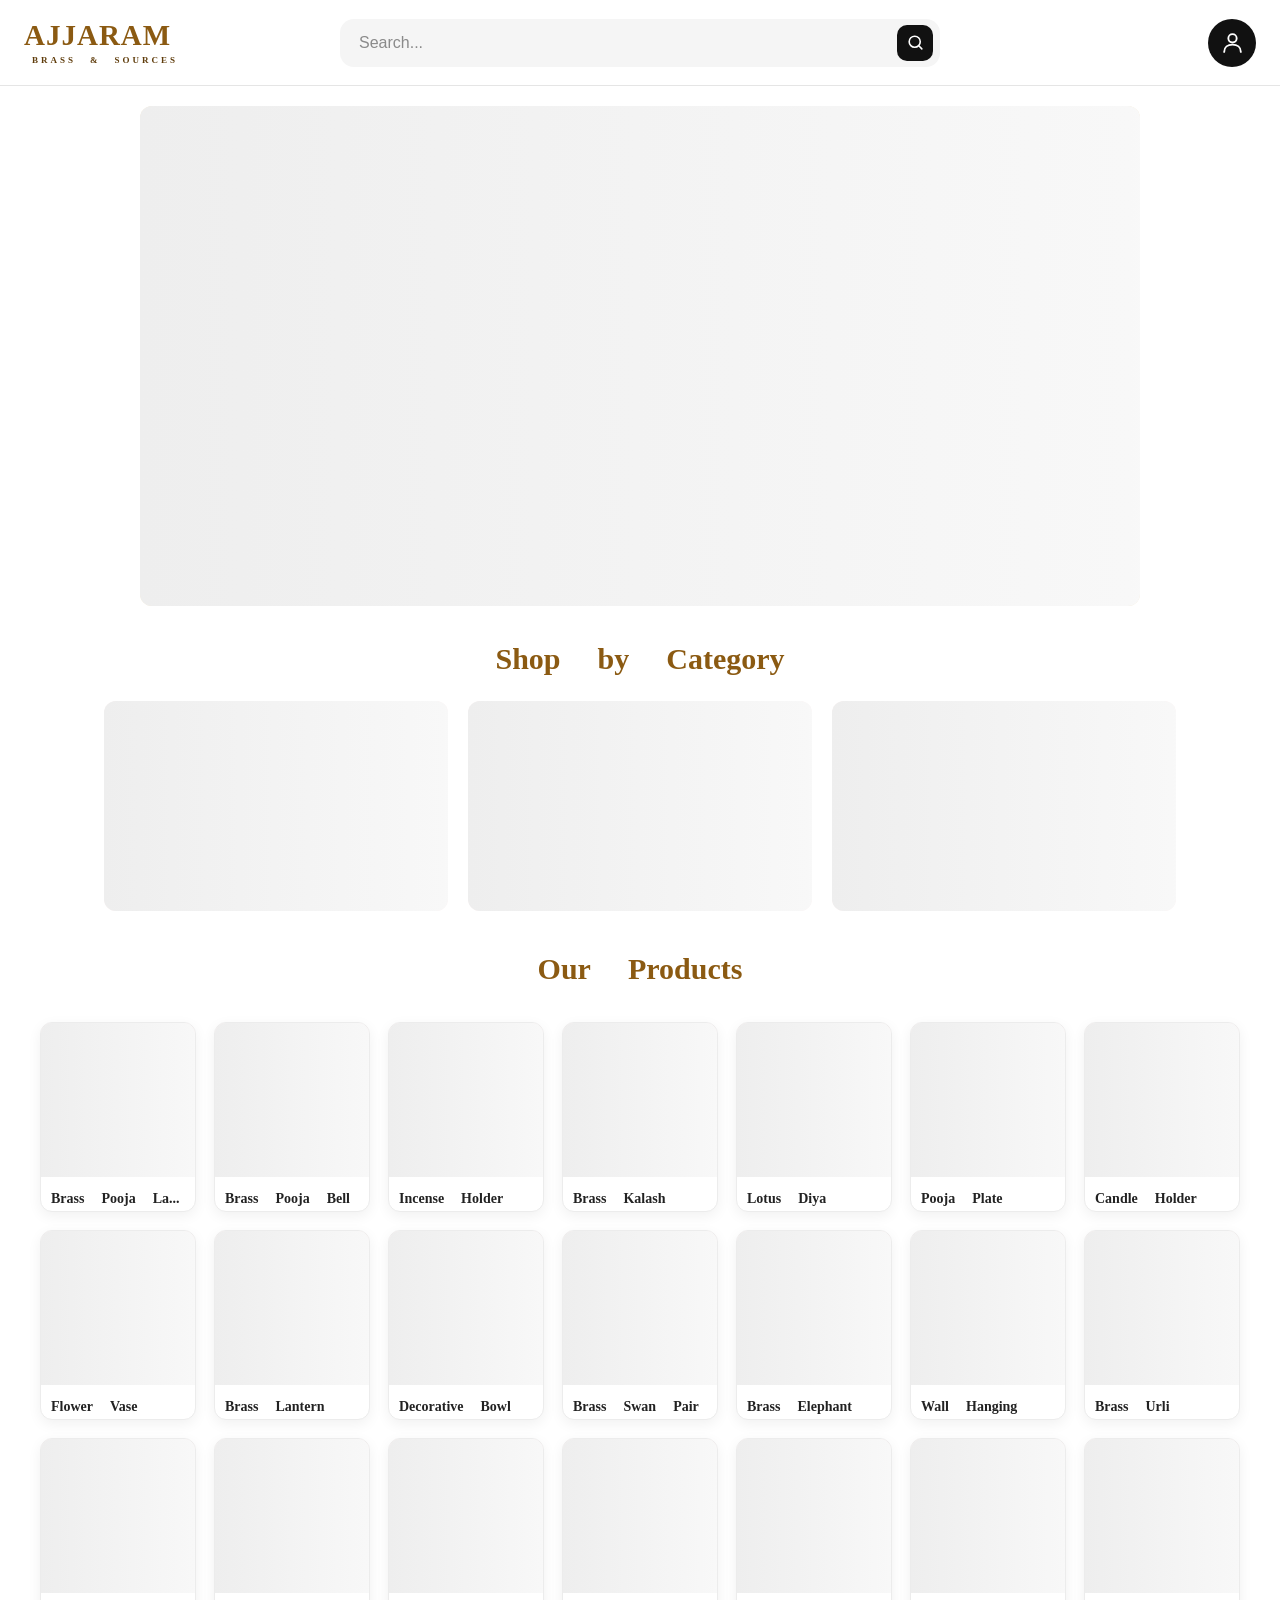
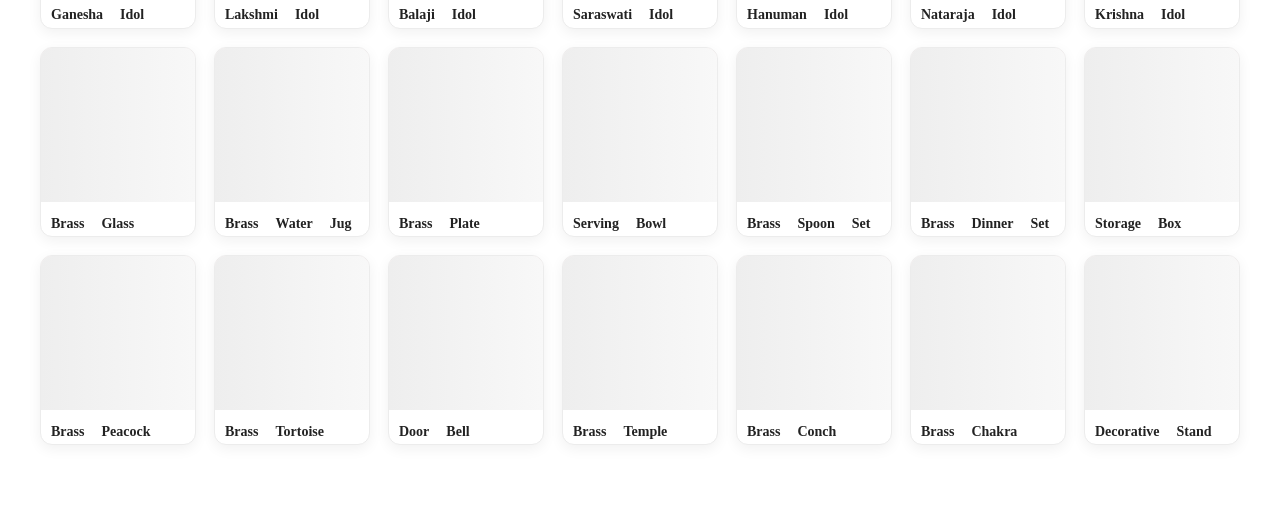
<file: index.html>
<!DOCTYPE html>
<html lang="en">
<head>
  <meta charset="UTF-8">

  <meta
    name="viewport"
    content="width=device-width, initial-scale=1.0"
  >

  <title>Responsive Header</title>

  <link rel="stylesheet" href="style.css">
</head>

<body>

  <header class="header">
    <div class="header-container">

 <a href="#" class="logo" aria-label="Home">
  <span class="logo-main">AJJARAM</span>
  <span class="logo-sub">Brass &amp; Sources</span>
</a>

      <!-- Search Bar -->
      <form class="search-form" id="searchForm">
        <input
          type="search"
          id="searchInput"
          placeholder="Search..."
          aria-label="Search"
        >

        <button type="submit" aria-label="Search">
          <svg viewBox="0 0 24 24">
            <circle cx="11" cy="11" r="7"></circle>
            <path d="M20 20L16.5 16.5"></path>
          </svg>
        </button>
      </form>

      <!-- Profile Icon -->
      <button
        class="profile-button"
        id="profileButton"
        type="button"
        aria-label="Open profile"
      >
        <svg viewBox="0 0 24 24">
          <circle cx="12" cy="8" r="4"></circle>
          <path d="M4 21C4 16.5 7.5 14 12 14C16.5 14 20 16.5 20 21"></path>
        </svg>
      </button>

    </div>
  </header>
  <!-- Desktop Banner -->
<section class="desktop-banner">
  <img
    src="images/brass-banner1.png"
    alt="Ajjaram Brass banner"
  >
</section>

<!-- Small Banners Title -->
<div class="section-heading category-heading">
  <h2>Shop by Category</h2>
</div>
<!-- Three Small Banners -->
<section class="small-banners">
  <a href="#" class="small-banner">
    <img src="images/pooja-banner .png" alt="Brass idols">
  </a>

  <a href="#" class="small-banner">
    <img src="images/home-banner.png" alt="Brass decor items">
  </a>

  <a href="#" class="small-banner">
    <img src="images/idols-banner.png" alt="Brass glasses">
  </a>
</section>
<!-- Products Title -->
<div class="section-heading products-heading">
  <h2>Our Products</h2>
</div>
<!-- Products Section -->
<section class="products-section">

  <!-- Search result message -->
  <p class="search-result-message" id="searchResultMessage" aria-live="polite"></p>

  <div class="products-grid" id="productsGrid">

    <!-- Product 1 -->
    <article class="product-card">
      <div class="product-image">
        <img src="images/lamp.png" alt="Brass pooja lamp">
      </div>
      <h3>Brass Pooja Lamp</h3>
      
    </article>

    <!-- Product 2 -->
    <article class="product-card">
      <div class="product-image">
        <img src="images/bell.png" alt="Brass pooja bell">
      </div>
      <h3>Brass Pooja Bell</h3>
      
    </article>

    <!-- Product 3 -->
    <article class="product-card">
      <div class="product-image">
        <img src="images/incense-holder.png" alt="Brass incense holder">
      </div>
      <h3>Incense Holder</h3>
     
    </article>

    <!-- Product 4 -->
    <article class="product-card">
      <div class="product-image">
        <img src="images/kalash.png" alt="Brass kalash">
      </div>
      <h3>Brass Kalash</h3>
      
    </article>

    <!-- Product 5 -->
    <article class="product-card">
      <div class="product-image">
        <img src="images/diya.png" alt="Brass diya">
      </div>
      <h3>Lotus Diya</h3>
      
    </article>

    <!-- Product 6 -->
    <article class="product-card">
      <div class="product-image">
        <img src="images/pooja-plate.png" alt="Brass pooja plate">
      </div>
      <h3>Pooja Plate</h3>
     
    </article>

    <!-- Product 7 -->
    <article class="product-card">
      <div class="product-image">
        <img src="images/candle-holder.png" alt="Brass candle holder">
      </div>
      <h3>Candle Holder</h3>
      
    </article>

    <!-- Product 8 -->
    <article class="product-card">
      <div class="product-image">
        <img src="images/flower-vase.png" alt="Brass flower vase">
      </div>
      <h3>Flower Vase</h3>
      
    </article>

    <!-- Product 9 -->
    <article class="product-card">
      <div class="product-image">
        <img src="images/lantern.png" alt="Brass lantern">
      </div>
      <h3>Brass Lantern</h3>
      
    </article>

    <!-- Product 10 -->
    <article class="product-card">
      <div class="product-image">
        <img src="images/decor bowl.png" alt="Brass decorative bowl">
      </div>
      <h3>Decorative Bowl</h3>
      
    </article>

    <!-- Product 11 -->
    <article class="product-card">
      <div class="product-image">
        <img src="images/swan.png" alt="Brass swan pair">
      </div>
      <h3>Brass Swan Pair</h3>
      
    </article>

    <!-- Product 12 -->
    <article class="product-card">
      <div class="product-image">
        <img src="images/elephant.png" alt="Brass elephant">
      </div>
      <h3>Brass Elephant</h3>
      
    </article>

    <!-- Product 13 -->
    <article class="product-card">
      <div class="product-image">
        <img src="images/wall hanging.png" alt="Brass wall hanging">
      </div>
      <h3>Wall Hanging</h3>
      
    </article>

    <!-- Product 14 -->
    <article class="product-card">
      <div class="product-image">
        <img src="images/urli.png" alt="Brass urli">
      </div>
      <h3>Brass Urli</h3>
      
    </article>

    <!-- Product 15 -->
    <article class="product-card">
      <div class="product-image">
        <img src="images/ganesh.png" alt="Brass Ganesha idol">
      </div>
      <h3>Ganesha Idol</h3>
      
    </article>

    <!-- Product 16 -->
    <article class="product-card">
      <div class="product-image">
        <img src="images/lakshmi.png" alt="Brass Lakshmi idol">
      </div>
      <h3>Lakshmi Idol</h3>
      
    </article>

    <!-- Product 17 -->
    <article class="product-card">
      <div class="product-image">
        <img src="images/balaji.png" alt="Brass Balaji idol">
      </div>
      <h3>Balaji Idol</h3>
      
    </article>

    <!-- Product 18 -->
    <article class="product-card">
      <div class="product-image">
        <img src="images/saraswathi.png" alt="Brass Saraswati idol">
      </div>
      <h3>Saraswati Idol</h3>
      
    </article>

    <!-- Product 19 -->
    <article class="product-card">
      <div class="product-image">
        <img src="images/hanuman.png" alt="Brass Hanuman idol">
      </div>
      <h3>Hanuman Idol</h3>
      
    </article>

    <!-- Product 20 -->
    <article class="product-card">
      <div class="product-image">
        <img src="images/nataraja.png" alt="Brass Nataraja idol">
      </div>
      <h3>Nataraja Idol</h3>
      
    </article>

    <!-- Product 21 -->
    <article class="product-card">
      <div class="product-image">
        <img src="images/krishna.png" alt="Brass Krishna idol">
      </div>
      <h3>Krishna Idol</h3>
      
    </article>

    <!-- Product 22 -->
    <article class="product-card">
      <div class="product-image">
        <img src="images/glass.png" alt="Brass water glass">
      </div>
      <h3>Brass Glass</h3>
      
    </article>

    <!-- Product 23 -->
    <article class="product-card">
      <div class="product-image">
        <img src="images/jug.png" alt="Brass water jug">
      </div>
      <h3>Brass Water Jug</h3>
      
    </article>

    <!-- Product 24 -->
    <article class="product-card">
      <div class="product-image">
        <img src="images/plate.png" alt="Brass dinner plate">
      </div>
      <h3>Brass Plate</h3>
      
    </article>

    <!-- Product 25 -->
    <article class="product-card">
      <div class="product-image">
        <img src="images/bowl.png" alt="Brass serving bowl">
      </div>
      <h3>Serving Bowl</h3>
     
    </article>

    <!-- Product 26 -->
    <article class="product-card">
      <div class="product-image">
        <img src="images/spoon.png" alt="Brass spoon set">
      </div>
      <h3>Brass Spoon Set</h3>
      
    </article>

    <!-- Product 27 -->
    <article class="product-card">
      <div class="product-image">
        <img src="images/dinner set.png" alt="Brass dinner set">
      </div>
      <h3>Brass Dinner Set</h3>
     
    </article>

    <!-- Product 28 -->
    <article class="product-card">
      <div class="product-image">
        <img src="images/storage-boxes.png" alt="Brass storage box">
      </div>
      <h3>Storage Box</h3>
      
    </article>

    <!-- Product 29 -->
    <article class="product-card">
      <div class="product-image">
        <img src="images/peacock.png" alt="Brass peacock">
      </div>
      <h3>Brass Peacock</h3>
      
    </article>

    <!-- Product 30 -->
    <article class="product-card">
      <div class="product-image">
        <img src="images/tortoise.png" alt="Brass tortoise">
      </div>
      <h3>Brass Tortoise</h3>
      
    </article>

    <!-- Product 31 -->
    <article class="product-card">
      <div class="product-image">
        <img src="images/door bell.png" alt="Brass door bell">
      </div>
      <h3>Door Bell</h3>
      
    </article>

    <!-- Product 32 -->
    <article class="product-card">
      <div class="product-image">
        <img src="images/temple.png" alt="Brass temple">
      </div>
      <h3>Brass Temple</h3>
      
    </article>

    <!-- Product 33 -->
    <article class="product-card">
      <div class="product-image">
        <img src="images/conch.png" alt="Brass conch">
      </div>
      <h3>Brass Conch</h3>
      
    </article>

    <!-- Product 34 -->
    <article class="product-card">
      <div class="product-image">
        <img src="images/chakra.png" alt="Brass chakra">
      </div>
      <h3>Brass Chakra</h3>
      
    </article>

    <!-- Product 35 -->
    <article class="product-card">
      <div class="product-image">
        <img src="images/stand.png" alt="Brass decorative stand">
      </div>
      <h3>Decorative Stand</h3>
      
    </article>

  </div>
</section>

  <script src="script.js"></script>
</body>
</html>
</file>
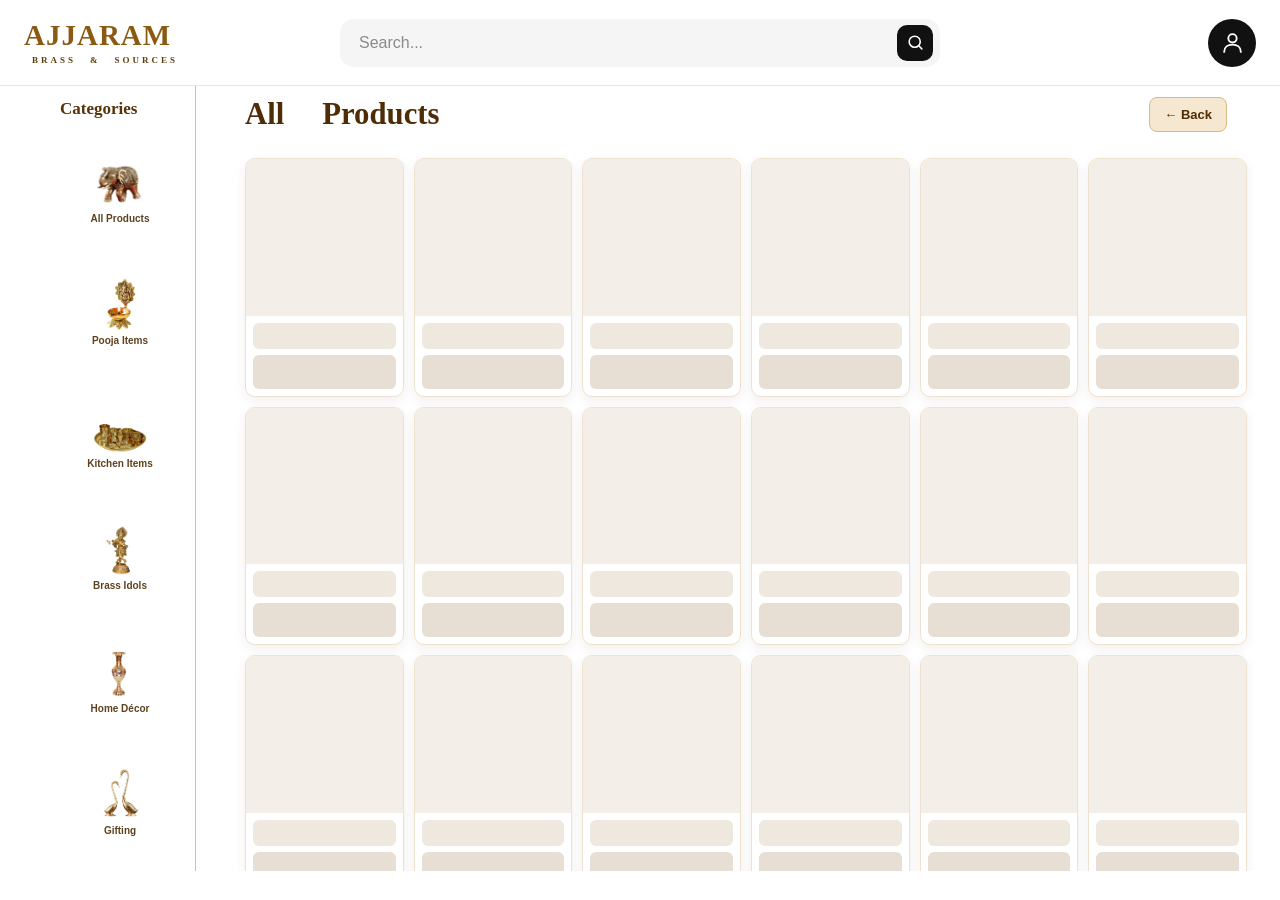
<file: products.html>
<!DOCTYPE html>
<html lang="en">
<head>
  <meta charset="UTF-8">

  <meta
    name="viewport"
    content="width=device-width, initial-scale=1.0"
  >

  <title>Ajjaram Brass Products</title>

  <!-- Existing header CSS -->
  <link rel="stylesheet" href="style.css">

  <!-- Products page CSS -->
  <link rel="stylesheet" href="products.css">
</head>

<body>

  <!-- Same header -->
  <header class="header">
    <div class="header-container">

      <a href="index.html" class="logo" aria-label="Home">
        <span class="logo-main">AJJARAM</span>
        <span class="logo-sub">Brass &amp; Sources</span>
      </a>

      <form class="search-form" id="productsSearchForm">
        <input
          type="search"
          id="productsSearchInput"
          placeholder="Search..."
          aria-label="Search products"
          autocomplete="off"
        >

        <button type="submit" aria-label="Search">
          <svg viewBox="0 0 24 24">
            <circle cx="11" cy="11" r="7"></circle>
            <path d="M20 20L16.5 16.5"></path>
          </svg>
        </button>
      </form>

      <button
        class="profile-button"
        type="button"
        aria-label="Open profile"
      >
        <svg viewBox="0 0 24 24">
          <circle cx="12" cy="8" r="4"></circle>
          <path
            d="M4 21C4 16.5 7.5 14 12 14C16.5 14 20 16.5 20 21"
          ></path>
        </svg>
      </button>

    </div>
  </header>

  <main class="catalog-layout">

    <!-- Left categories -->
    <aside class="category-sidebar">
      <h2>Categories</h2>

      <button
        class="category-item active"
        type="button"
        data-category="all"
      >
        <img
          src="images/elephant.png"
          alt=""
        >
        <span>All Products</span>
      </button>

      <button
        class="category-item"
        type="button"
        data-category="pooja"
      >
        <img
          src="images/diya.png"
          alt=""
        >
        <span>Pooja Items</span>
      </button>

      <button
        class="category-item"
        type="button"
        data-category="kitchen"
      >
        <img
          src="images/dinner set.png"
          alt=""
        >
        <span>Kitchen Items</span>
      </button>

      <button
        class="category-item"
        type="button"
        data-category="idols"
      >
        <img
          src="images/krishna.png"
          alt=""
        >
        <span>Brass Idols</span>
      </button>

      <button
        class="category-item"
        type="button"
        data-category="decor"
      >
        <img
          src="images/flower-vase.png"
          alt=""
        >
        <span>Home Décor</span>
      </button>

      <button
        class="category-item"
        type="button"
        data-category="gifting"
      >
        <img
          src="images/swan.png"
          alt=""
        >
        <span>Gifting</span>
      </button>
    </aside>

    <!-- Right products -->
    <section class="catalog-content">

      <div class="catalog-heading">
        <div>
          
          <h1 id="catalogTitle">All Products</h1>
        </div>

        <button
  class="catalog-back-button"
  type="button"
  onclick="window.location.href='index.html'"
  aria-label="Back to home"
>
  &larr; Back
</button>
      </div>

      <p
        class="catalog-message"
        id="catalogMessage"
        aria-live="polite"
      ></p>

      <div class="catalog-grid" id="catalogGrid"></div>

    </section>

  </main>

  <div
    class="cart-toast"
    id="cartToast"
    aria-live="polite"
  ></div>

  <script src="products.js"></script>
</body>
</html>
</file>
<file: style.css>
/* Reset */

* {
  margin: 0;
  padding: 0;
  box-sizing: border-box;
}

body {
  min-height: 100vh;
  background-color: #ffffff;
  font-family: emoji;
}

/* Header */

.header {
  width: 100%;
  background-color: #ffffff;
  border-bottom: 1px solid #e5e5e5;
}

.header-container {
  display: grid;
  grid-template-columns: 1fr minmax(300px, 600px) 1fr;
  align-items: center;
  gap: 30px;

  width: min(100% - 48px, 1400px);
  min-height: 85px;
  margin: 0 auto;
}

/* Logo */

.logo {
  justify-self: start;
  display: flex;
  flex-direction: column;
  align-items: flex-start;
  color: #8b5a12;
  text-decoration: none;
  white-space: nowrap;
}

.logo-main {
  font-size: 29px;
  font-weight: 700;
  line-height: 1;
  letter-spacing: 1px;
}

.logo-sub {
  margin-top: 6px;
  padding-left: 8px;
  color: #5f3c0b;
  font-size: 9px;
  font-weight: 600;
  line-height: 1;
  letter-spacing: 3px;
  text-transform: uppercase;
}

.logo:hover .logo-main,
.logo:hover .logo-sub {
  color: #5f3c0b;
}



/* Search Bar */

.search-form {
  position: relative;
  width: 100%;
}

.search-form input {
  width: 100%;
  height: 48px;

  padding: 0 55px 0 18px;

  color: #111111;
  background-color: #f5f5f5;

  border: 1px solid transparent;
  border-radius: 14px;
  outline: none;

  font-size: 16px;
  transition: 0.2s;
}

.search-form input:focus {
  background-color: #ffffff;
  border-color: #111111;
  box-shadow: 0 0 0 3px rgb(0 0 0 / 8%);
}

.search-form input::placeholder {
  color: #8a8a8a;
}

/* Search Button */

.search-form button {
  position: absolute;
  top: 50%;
  right: 7px;

  display: grid;
  place-items: center;

  width: 36px;
  height: 36px;

  color: #ffffff;
  background-color: #111111;

  border: none;
  border-radius: 10px;
  cursor: pointer;

  transform: translateY(-50%);
  transition: 0.2s;
}

.search-form button:hover {
  background-color: #333333;
}

.search-form button:active {
  transform: translateY(-50%) scale(0.94);
}

.search-form button svg {
  width: 19px;
  height: 19px;

  fill: none;
  stroke: currentColor;
  stroke-width: 2;
  stroke-linecap: round;
}

/* Profile Icon */

.profile-button {
  justify-self: end;

  display: grid;
  place-items: center;

  width: 48px;
  height: 48px;

  color: #ffffff;
  background-color: #111111;

  border: none;
  border-radius: 50%;
  cursor: pointer;

  transition: 0.2s;
}

.profile-button:hover {
  background-color: #333333;
  transform: scale(1.05);
}

.profile-button:active {
  transform: scale(0.95);
}

.profile-button svg {
  width: 25px;
  height: 25px;

  fill: none;
  stroke: currentColor;
  stroke-width: 1.8;
  stroke-linecap: round;
  stroke-linejoin: round;
}

/* Mobile View */

@media (max-width: 700px) {
  .header-container {
    grid-template-columns: 1fr auto;
    gap: 15px;

    width: calc(100% - 32px);
    padding: 16px 0;
  }

  .logo {
    font-size: 22px;
  }

  .profile-button {
    grid-column: 2;
    grid-row: 1;
  }

  .search-form {
    grid-column: 1 / -1;
    grid-row: 2;
  }
 

  .profile-button {
    width: 44px;
    height: 44px;
  }

  .search-form input {
    height: 46px;
  }
}
/* Full-width desktop banner */
.desktop-banner {
  width: calc(100% - 80px);
  max-width: 1400px;
  height: 590px;
  margin: 20px auto 0;
  overflow: hidden;
  background: #f5ead4;
  border-radius: 12px;
}

.desktop-banner img {
  display: block;
  width: 100%;
  height: 100%;
  object-fit: cover;
  object-position: center;
}

@media (max-width: 700px) {
  .desktop-banner {
    display: none;
  }
}
.small-banners {
  display: grid;
  grid-template-columns: repeat(3, 1fr);
  gap: 20px;

  width: calc(90% - 80px);
  max-width: 1400px;
  margin: 24px auto 0;
}

.small-banner {
  display: block;
  height: 210px;
  overflow: hidden;
  border-radius: 12px;
  background: #f3eadb;
}

.small-banner img {
  display: block;
  width: 100%;
  height: 100%;
  object-fit: cover;
  object-position: center;
  transition: transform 0.3s ease;
}

.small-banner:hover img {
  transform: scale(1.05);
}

@media (max-width: 700px) {
  .desktop-banner,
  .small-banners {
    display: none;
  }
}
/* Product section */

.products-section {
  width: calc(100% - 80px);
  max-width: 1400px;
  margin: 35px auto 60px;
}

.products-title {
  margin-bottom: 24px;
  color: #7a4b08;
  font-size: 30px;
  text-align: center;
}

/* 7 products in every desktop row */

.products-grid {
  display: grid;
  grid-template-columns: repeat(7, minmax(0, 1fr));
  gap: 18px;
  width: 100%;
}

.product-card {
  min-width: 0;
  overflow: hidden;
  background: #ffffff;
  border: 1px solid #ececec;
  border-radius: 12px;
  box-shadow: 0 4px 14px rgb(0 0 0 / 6%);
  transition:
    transform 0.25s ease,
    box-shadow 0.25s ease;
}

.product-card:hover {
  transform: translateY(-5px);
  box-shadow: 0 8px 22px rgb(0 0 0 / 12%);
}

.product-image {
  width: 100%;
  aspect-ratio: 1 / 1;
  overflow: hidden;
  background: #f8f4ee;
}

.product-image img {
  display: block;
  width: 100%;
  height: 100%;
  object-fit: cover;
}

.product-info {
  padding: 12px;
}

.product-name {
  margin-bottom: 6px;
  overflow: hidden;
  color: #222222;
  font-size: 14px;
  font-weight: 600;
  text-overflow: ellipsis;
  white-space: nowrap;
}

.product-price {
  color: #8b5a12;
  font-size: 15px;
  font-weight: 700;
}

.product-button {
  width: 100%;
  margin-top: 10px;
  padding: 9px 8px;
  color: #ffffff;
  background: #8b5a12;
  border: none;
  border-radius: 7px;
  font-size: 13px;
  cursor: pointer;
}

.product-button:hover {
  background: #674008;
}

/* Tablet */

@media (max-width: 1000px) and (min-width: 701px) {
  .products-grid {
    grid-template-columns: repeat(5, minmax(0, 1fr));
  }
}

/* Mobile: 4 products in each row */

@media (max-width: 700px) {
  body {
    overflow-x: hidden;
  }

  .products-section {
    width: calc(100% - 16px);
    margin: 24px auto 40px;
  }

  .products-title {
    margin-bottom: 16px;
    font-size: 22px;
  }

  .products-grid {
    grid-template-columns: repeat(3, minmax(0, 1fr));
    gap: 7px;
  }

  .product-card {
    border-radius: 7px;
  }

  .product-info {
    padding: 7px 5px;
  }

  .product-name {
    margin-bottom: 4px;
    font-size: 10px;
  }

  .product-price {
    font-size: 11px;
  }

  .product-button {
    margin-top: 6px;
    padding: 6px 2px;
    border-radius: 5px;
    font-size: 9px;
  }
}
/* Section headings used in the HTML */

.section-heading {
  width: calc(100% - 80px);
  max-width: 1400px;
  margin: 35px auto 20px;
  text-align: center;
}

.section-heading h2 {
  color: #8b5a12;
  font-size: 30px;
  font-weight: 700;
  line-height: 1.2;
}

.products-heading {
  margin-top: 40px;
  margin-bottom: 22px;
}

/* Product text used directly inside product-card */

.product-card h3 {
  margin: 0;
  padding: 12px 10px 4px;
  overflow: hidden;
  color: #222222;
  font-size: 14px;
  font-weight: 600;
  line-height: 1.3;
  text-overflow: ellipsis;
  white-space: nowrap;
}

.product-card .product-price {
  margin: 0;
  padding: 0 10px 12px;
  color: #8b5a12;
  font-size: 15px;
  font-weight: 700;
}

/* Product image hover */

.product-image img {
  transition: transform 0.3s ease;
}

.product-card:hover .product-image img {
  transform: scale(1.05);
}

/* Mobile styles */

@media (max-width: 700px) {
  .section-heading {
    width: calc(100% - 20px);
    margin: 24px auto 14px;
  }

  .section-heading h2 {
    font-size: 22px;
  }

  .products-heading {
    margin-top: 28px;
    margin-bottom: 14px;
  }

  .product-card h3 {
    padding: 7px 4px 3px;
    font-size: 10px;
  }

  .product-card .product-price {
    padding: 0 4px 7px;
    font-size: 11px;
  }
}
@media (max-width: 700px) {
  .category-heading {
    display: none;
  }

  .products-heading {
    display: block;
  }
}
/* =========================
   IMAGE LOADING SHIMMER
========================= */

.desktop-banner,
.small-banner,
.product-image {
  position: relative;
  overflow: hidden;
  background-color: #f8dada61;
}

.desktop-banner::before,
.small-banner::before,
.product-image::before {
  content: "";
  position: absolute;
  inset: 0;
  z-index: 2;

  background: linear-gradient(
    90deg,
    #eeeeee 0%,
    #f8f8f8 45%,
    #ffffff 50%,
    #f8f8f8 55%,
    #eeeeee 100%
  );

  background-size: 220% 100%;

  /* Higher time = slower shimmer */
  animation: image-shimmer 4s linear infinite;
}

.desktop-banner img,
.small-banner img,
.product-image img {
  opacity: 0;

  /* Slower fade after loading */
  transition: opacity 2s ease;
}

.desktop-banner.image-loaded::before,
.small-banner.image-loaded::before,
.product-image.image-loaded::before {
  display: none;
}

.desktop-banner.image-loaded img,
.small-banner.image-loaded img,
.product-image.image-loaded img {
  opacity: 1;
}

@keyframes image-shimmer {
  0% {
    background-position: 200% 0;
  }

  100% {
    background-position: -200% 0;
  }
}

@media (prefers-reduced-motion: reduce) {
  .desktop-banner::before,
  .small-banner::before,
  .product-image::before {
    animation: none;
  }
}
/* Search results message */

.search-result-message {
  min-height: 24px;
  margin: 0 0 18px;
  color: #6b4a1d;
  font-size: 15px;
  font-weight: 600;
  text-align: center;
}

.search-result-message:empty {
  display: none;
}

.search-result-message.is-error {
  color: #b42318;
}

/* Hide products that do not match the search */

.product-card[hidden] {
  display: none !important;
}

/* Keep results visible below the header after scrolling */

.products-heading,
.products-section,
.product-card {
  scroll-margin-top: 110px;
}

/* Mobile */

@media (max-width: 700px) {
  .search-result-message {
    margin-bottom: 12px;
    padding: 0 8px;
    font-size: 13px;
  }

  .products-heading,
  .products-section,
  .product-card {
    scroll-margin-top: 145px;
  }
}
/* Desktop banner */

.desktop-banner {
  width: calc(100% - 1px);
  max-width: 1000px;
  height: 500px;
  margin: 20px auto 0;
  overflow: hidden;
  background: #f5ead4;
  border-radius: 12px;
}

.desktop-banner img {
  display: block;
  width: 100%;
  height: 100%;
  object-fit: cover;
  object-position: center;
}
</file>
<file: products.css>
/* =================================
   PRODUCTS PAGE LAYOUT
================================= */
/* =================================
   PC / DEFAULT VIEW
================================= */

.catalog-layout {
  position: relative;

  display: grid;
  grid-template-columns: 190px minmax(0, 1fr);
  gap: 20px;

  width: calc(100% - 50px);
  max-width: 1400px;
  height: calc(100vh - 115px);

  margin: 0 auto;
  overflow: hidden;
}

/* Vertical divider */

.catalog-layout::before {
  content: "";
  position: absolute;
  z-index: 5;

  top: 0;
  bottom: 0;
  left: 170px;

  width: 1px;
  background: #d8bf98;

  pointer-events: none;
}

/* Add space beside the line */

.category-sidebar {
  padding-right: 12px;
}

.catalog-content {
  padding-left: 10px;
}

/* =================================
   TABLET
================================= */

@media (max-width: 1100px) {
  .catalog-layout {
    grid-template-columns: 165px minmax(0, 1fr);
    gap: 16px;

    width: calc(100% - 30px);
  }

  .catalog-layout::before {
    left: 173px;
  }

  .category-sidebar {
    padding-right: 9px;
  }

  .catalog-content {
    padding-left: 8px;
  }
}

/* =================================
   MOBILE
================================= */

@media (max-width: 700px) {
  .catalog-layout {
    grid-template-columns: 76px minmax(0, 1fr);
    gap: 8px;

    width: calc(100% - 8px);
    height: calc(100vh - 100px);

    margin: 0 auto;
  }

  .catalog-layout::before {
    left: 80px;

    width: 1px;
    background: #dfc9a5;
  }

  .category-sidebar {
    padding-right: 4px;
  }

  .catalog-content {
    padding-left: 4px;
  }
}

/* =================================
   CATEGORY SIDEBAR
================================= */

.category-sidebar {
  position: static;
  align-self: stretch;

  display: flex;
  flex-direction: column;
  gap: 8px;

  height: 100%;
  padding: 12px 10px;

  overflow: hidden;

  background: transparent;
  
 
}

.category-sidebar h2 {
  flex: 0 0 auto;
  margin: 0 0 5px;

  color: #573307;
  font-size: 17px;
}

/* PC view only */
@media (min-width: 701px) {
  .category-sidebar h2 {
    padding-left: 25px;
  }
}

.category-item {
  flex: 1 1 0;

  display: flex;
  flex-direction: column;
  align-items: center;
  justify-content: center;
  gap: 4px;

  width: 100%;
  min-height: 0;
  padding: 4px;

  color: #5d421f;
  background: transparent;
  border: 2px solid transparent;
  border-radius: 9px;

  font-size: 10px;
  font-weight: 700;
  text-align: center;

  cursor: pointer;
}

.category-item img {
  display: block;

  width: 100%;
  height: 54px;

  object-fit: contain;
  object-position: center;

  background: transparent;
  border-radius: 7px;
}

/* =================================
   PRODUCT CONTENT SCROLL
================================= */

.catalog-content {
  min-width: 0;
  height: 100%;

  overflow-y: auto;
  overflow-x: hidden;

  padding-right: 8px;
  padding-bottom: 30px;

  scrollbar-width: thin;
  scrollbar-color: #b77920 #f3eadc;
}

.catalog-content::-webkit-scrollbar {
  width: 7px;
}

.catalog-content::-webkit-scrollbar-track {
  background: #f3eadc;
  border-radius: 20px;
}

.catalog-content::-webkit-scrollbar-thumb {
  background: #b77920;
  border-radius: 20px;
}

/* Keep heading visible while products scroll */

.catalog-heading {
  position: sticky;
  top: 0;
  z-index: 10;

  display: flex;
  align-items: flex-end;
  justify-content: space-between;
  gap: 15px;

  margin-bottom: 14px;
  padding: 10px 0 12px;

  background: #fff;
}

.catalog-heading p {
  margin: 0 0 3px;

  color: #ad7527;
  font-size: 9px;
  font-weight: 800;
  letter-spacing: 1.5px;
}

.catalog-heading h1 {
  margin: 0;

  color: #4d2c06;
  font-size: clamp(22px, 2.4vw, 32px);
}

#productCount {
  color: #8a765c;
  font-size: 11px;
}

/* =================================
   SMALLER PRODUCT CARDS
================================= */

.catalog-grid {
  display: grid;
  grid-template-columns: repeat(6, minmax(0, 1fr));
  gap: 10px;
}

.catalog-product-card {
  min-width: 0;
  overflow: hidden;

  background: #fff;
  border: 1px solid #eee1cf;
  border-radius: 10px;
  box-shadow: 0 4px 12px rgb(64 38 5 / 7%);
}

.catalog-product-image {
  width: 100%;
  aspect-ratio: 1 / 1;

  overflow: hidden;
  background: #fcf2ef;
}

.catalog-product-image img {
  display: block;

  width: 100%;
  height: 100%;
  padding: 5px;

  object-fit: contain;
  object-position: center;
}

.catalog-product-info {
  padding: 7px;
}



.catalog-product-info h3 {
  min-height: 26px;
  margin: 0 0 6px;

  color: #32210c;
  font-size: 10px;
  line-height: 1.3;
}

.add-to-cart {
  width: 100%;
  padding: 7px 4px;

  color: #fff;
  background: #75460b;
  border: none;
  border-radius: 6px;

  font-size: 8px;
  font-weight: 700;
  cursor: pointer;
}
/* Tablet */

@media (max-width: 1100px) {
  .catalog-layout {
    grid-template-columns: 165px minmax(0, 1fr);
  }

  .catalog-grid {
    grid-template-columns: repeat(4, minmax(0, 1fr));
  }
}

/* Mobile */

@media (max-width: 700px) {
  .catalog-layout {
    grid-template-columns: 76px minmax(0, 1fr);
    gap: 6px;

    width: calc(100% - 8px);
    height: calc(100vh - 100px);

    margin-top: 8px;
  }

  .category-sidebar {
    height: 100%;
    gap: 5px;
    padding: 5px 3px;

    border-radius: 8px;
  }

  .category-sidebar h2 {
    margin: 2px 0 3px;

    font-size: 9px;
    text-align: center;
  }

  .category-item {
    gap: 5px;
    padding: 2px;

    border-width: 1px;
    border-radius: 7px;

    font-size: 7px;
    line-height: 1.1;
  }

  .category-item img {
    height: 42px;
    border-radius: 5px;
  }

  .catalog-content {
    height: 100%;
    padding-right: 3px;
  }

  .catalog-heading {
    margin-bottom: 8px;
    padding: 7px 0 8px;
  }

  .catalog-heading p {
    font-size: 6px;
    letter-spacing: 0.8px;
  }

  .catalog-heading h1 {
    font-size: 15px;
  }

  #productCount {
    font-size: 7px;
  }

  .catalog-grid {
    grid-template-columns: repeat(2, minmax(0, 1fr));
    gap: 5px;
  }

  .catalog-product-card {
    border-radius: 7px;
  }

  .catalog-product-image img {
    padding: 3px;
  }

  .catalog-product-info {
    padding: 4px;
  }

  .product-category-name {
    margin-bottom: 2px;
    font-size: 5px;
  }

  .catalog-product-info h3 {
    min-height: 21px;
    margin-bottom: 4px;

    font-size: 7px;
    line-height: 1.2;
  }

  .add-to-cart {
    padding: 5px 2px;

    border-radius: 4px;

    font-size: 6px;
  }
}
.catalog-layout {
  height: calc(100vh - 115px);
  overflow: hidden;
}

.category-sidebar {
  height: 100%;
  overflow: hidden;
}

.catalog-content {
  height: 100%;
  overflow-y: auto;
}
/* Back button visible on desktop */

.catalog-back-button {
  display: grid;
}

/* Desktop back button */

.catalog-back-button {
  display: inline-flex;
  align-items: center;
  justify-content: center;
  gap: 6px;

  padding: 9px 14px;
 margin-right: 20px;
  color: #4d2c06;
  background: #f5e7d0;
  border: 1px solid #d8b984;
  border-radius: 8px;

  font-size: 13px;
  font-weight: 700;

  cursor: pointer;

  transition:
    background 0.2s ease,
    transform 0.2s ease;
}

.catalog-back-button:hover {
  background: #ead2aa;
  transform: translateX(-3px);
}

/* Hide on mobile */

@media (max-width: 700px) {
  .catalog-back-button {
    display: none;
  }
}
/* =================================
   PRODUCT IMAGE SHIMMER
================================= */

.catalog-product-image {
  position: relative;
  overflow: hidden;
  background: #f3eee7;
}

.catalog-product-image::before {
  content: "";
  position: absolute;
  z-index: 2;

  inset: 0;

  background:
    linear-gradient(
      100deg,
      transparent 20%,
      rgb(255 255 255 / 75%) 50%,
      transparent 80%
    );

  transform: translateX(-100%);
  animation: product-shimmer 1.2s linear infinite;
}

.catalog-product-image img {
  position: relative;
  z-index: 1;

  opacity: 0;
  transition: opacity 0.6s ease;
}

.catalog-product-image.image-loaded::before {
  display: none;
}

.catalog-product-image.image-loaded img {
  opacity: 1;
}

@keyframes product-shimmer {
  from {
    transform: translateX(-100%);
  }

  to {
    transform: translateX(100%);
  }
}
.product-name-loading,
.cart-button-loading {
  position: relative;
  overflow: hidden;
  color: transparent !important;
  border-color: transparent !important;
  box-shadow: none !important;
  pointer-events: none;
}

.product-name-loading {
  min-height: 28px;
  background: #eee8df;
  border-radius: 6px;
}

.cart-button-loading {
  min-height: 34px;
  background: #e7dfd3 !important;
}

.product-name-loading::before,
.cart-button-loading::before {
  content: "";
  position: absolute;
  inset: 0;

  background: linear-gradient(
    100deg,
    transparent 20%,
    rgb(255 255 255 / 75%) 50%,
    transparent 80%
  );

  transform: translateX(-100%);
  animation: card-content-shimmer 1.2s linear infinite;
}

@keyframes card-content-shimmer {
  from {
    transform: translateX(-100%);
  }

  to {
    transform: translateX(100%);
  }
}

@media (max-width: 700px) {
  .product-name-loading {
    min-height: 21px;
  }

  .cart-button-loading {
    min-height: 26px;
  }
}
</file>
